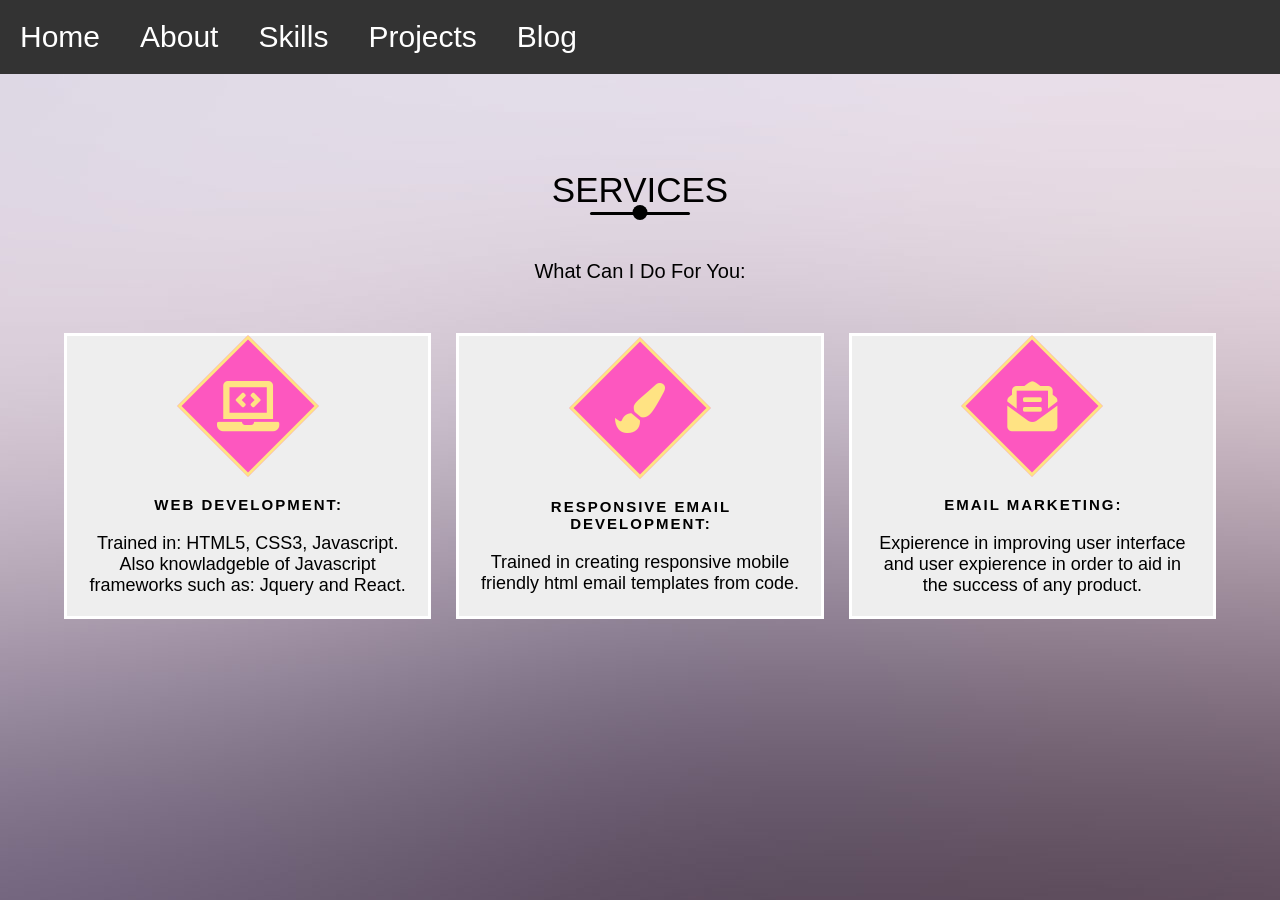
<file: index.html>
<!DOCTYPE HTML>
<!--
	Identity by HTML5 UP
	html5up.net | @ajlkn
	Free for personal and commercial use under the CCA 3.0 license (html5up.net/license)
-->
<html>
	<head>
		<title>Ayan Yusuf</title>
		<meta charset="utf-8" />
		<meta name="viewport" content="width=device-width, initial-scale=1, user-scalable=no" />
		<link rel="stylesheet" href="about.css" />
		<link rel="stylesheet" href="https://unpkg.com/aos@next/dist/aos.css" />
    <link rel="stylesheet" href="https://use.fontawesome.com/releases/v5.7.2/css/all.css" integrity="sha384-fnmOCqbTlWIlj8LyTjo7mOUStjsKC4pOpQbqyi7RrhN7udi9RwhKkMHpvLbHG9Sr" crossorigin="anonymous">
	</head>

	<body>

			<section id="nav">
					<nav>
						<ul class="nav-link" style="font-size: 30px; float: center;">
						<li>
						<a href="https://ayanyu.github.io/">Home</a>
					</li>
					<li>
						<a href="https://ayanyu.github.io/About_Pages/index.html/">About</a>
					</li>
					<li>
								<a href="https://ayanyu.github.io/skills/index.html/">Skills</a>
							</li>
							<li>
								<a href="https://ayanyu.github.io/Projects/">Projects</a>
							</li>
							<li>
							
							<a href="https://dev.to/thecodingsaga">Blog</a>
						</li>
					</ul>
						
					</nav>
				</section>

	<section class="services" id="services">
	<div class="container">
		<div class="section-heading">
			<h1>Services</h1>
			<h6> What Can I Do For You:</h6>
		</div>
		<div class="my-skills">
			<div class="skill" style="border: 3px solid white; background-color: #eee; color: black; " data-aos="fade-in" data-aos-delay="300">
				<div class="icon-container">
					<i class="fas fa-laptop-code"></i>
				</div>
				<h1>Web Development:</h1>
				<p>Trained in: HTML5, CSS3, Javascript.
					<br>
					Also knowladgeble of Javascript frameworks such as: Jquery and React.
				
				</p>
			</div>
			<div class="skill" style="border: 3px solid white; background-color: #eee; color: black;" data-aos="fade-in" data-aos-delay="600">
				<div class="icon-container">
					<i class="fas fa-paint-brush"></i>
				</div>
				<h1>Responsive Email development:</h1>
				<p>
				   Trained in creating responsive mobile friendly html email templates from code.
				</p>
				
				</p>
			</div><div class="skill" style="border: 3px solid white; background-color: #eee; color: black;" data-aos="fade-in" data-aos-delay="900">
				<div class="icon-container">
					<i class="fas fa-envelope-open-text"></i>
				</div>
				<h1>Email Marketing:</h1>
				<p>
				   Expierence in improving user interface and user expierence in order to aid in the success of any product.
				</p>
			</div>
		</div>
	</div>
</section>
  <script src="https://ajax.googleapis.com/ajax/libs/jquery/3.3.1/jquery.min.js"></script>
    <script src="https://unpkg.com/aos@next/dist/aos.js"></script>
    <script src="main.js"></script>
	</body>
	</html>
</file>
<file: about.css>
@import url('https://fonts.googleapis.com/css?family=Pacifico');
* {
	margin: 0;
	padding: 0;
	box-sizing: border-box;
}

html {
	font-size: 10px;
	font-family: 'Roboto', sans-serif;
	color: black;

}

body {
	width: 100%;
	height: 100%;
	background: url("img/bg.jpg") no-repeat center fixed;
	background-size: cover;
	background-color: white;
}

section {
	padding: 4rem 0;
}

a {
	text-decoration: none;
	color: black;

}

p {
	font-size: 1.8rem;
	font-weight: 300;

}

img {
	width: 100%;
}
/*nav*/

ul {
  list-style-type: none;
  margin: 0;
  padding: 0;
  overflow: hidden;
  background-color: #333;
  opacity: 1;
    position: absolute;
  top: 0;
  width: 100%;
}

li {
  float: left;
}

li a {
  display: block;
  color: white;
  text-align: center;
  padding: 20px 20px;
  text-decoration: none;
}

/* Change the link color to #111 (black) on hover */
li a:hover {
  background-color: #111;
}

 .container {
 	width: 90%;
 	max-width: 420rem;
 	height: 100%;
 	margin: 0 auto;
 	position: relative;
 }


.about .container {
 	display: flex;
 	align-items: center;
 	justify-content: center;
	margin-bottom: 2rem;
 }

.about-heading {
	text-align: center;
	text-transform: uppercase;
	line-height: 0;
	margin-bottom: 6rem;
}
 .about-heading h1{
 	margin-top: 50px;
 	font-size: 5rem;
 	opacity: .3;

 }

 .about-heading h6{
 	top: 100px;
 font-size: 2rem;
font-weight: 300;
 }

 .profile-img {
 	margin-right: 5rem;
 	opacity: 30%;
 }

 .about-details {
 flex: 1;
 }

 /*Start services*/
.my-skills{
	margin-top: 5rem;
	display: grid;
	grid-template-columns: repeat( auto-fit, minmax(25rem,1fr) );
	grid-gap: 2.5rem;
	text-align: center;
}

.skill {
	display: flex;
	flex-direction: column;
	justify-content: center;
	align-items: center;
	padding: 2rem;
}

.skill h1 {
	text-transform: uppercase;
	letter-spacing: 2px;
	margin: 2rem -2px 2rem 0;
}

.icon-container {
	width: 10rem;
	height: 10rem;
	border: 3px solid #ffe383;
	background-color: #fd57bf;
	margin-bottom: 2rem;
	display: flex;
	transform: rotate(45deg);
}
.icon-container i{
	color: #ffe383;
	font-size: 5rem;
	margin: auto;
	transform: rotate(-45deg);
}
/*End services*/

/*Start portfolio*/
.portfolio-item {
	display: flex;
	align-items: center;
	justify-content: center;
	margin-bottom: 5rem;
	opacity: 1;

}
.portfolio-item:last-child{
	margin-bottom: 0;
}

.profile-img {
	width:  50rem;
	margin: right;
	flex: 1;
}

.portfolio-description{
	flex: 1;
}

.portfolio-description h1{
	font-size:3rem;
	font-weight: 300;
	margin: 1rem 0;
}

.portfolio-description h6{
	font-size:1.5rem;
	text-transform: uppercase;
	font-weight: 300;
	opacity: 0.3;
}

.portfolio-description .cta{
	display: inline-block;
	margin-top: 2.5rem;
	font-size: 1.5rem;
	text-transform: uppercase;
	color: #3883ff;
	transition: color 650ms;
}

.portfolio-description .cta:hover{
	color: #2567cd;

}
/*End services*/

/*Start reusable*/
 .container {
 	width: 90%;
 	max-width: 420rem;
 	height: 100%;
 	margin: 0 auto;
 	position: relative;
 }

 .section-heading {
 	text-align: center;
 	margin-top: 5rem;

 }

 .section-heading h1 {
 	font-size: 3.5rem;
 	color: black;
 	text-transform: uppercase;
 	font-weight: 300;
 	position: relative;
 	margin-bottom: 1rem;
 	margin-bottom: 50px;
 }

 .section-heading h1::before,
 .section-heading h1::after {
 	content: "";
 	position: absolute;
 	bottom: -.5rem;
 	left: 50%;
 	transform: translateX(-50%);
 	background-color: black;
 }

  .section-heading h1::before {
  	width: 10rem;
  	height: 3px;
  	border-radius: .8rem;

  }

    .section-heading h1::after {
  	width: 1.5rem;
  	height: 1.5rem;
  	border-radius: 100%;
  	bottom: -1rem;
  	
  }

 .section-heading h6 {
 	font-size: 2rem;
 	font-weight: 300;
 	top: 100px;
 }

.has-margin-right {
	margin-right: 5rem;
}
/*End reusable*/
</file>
